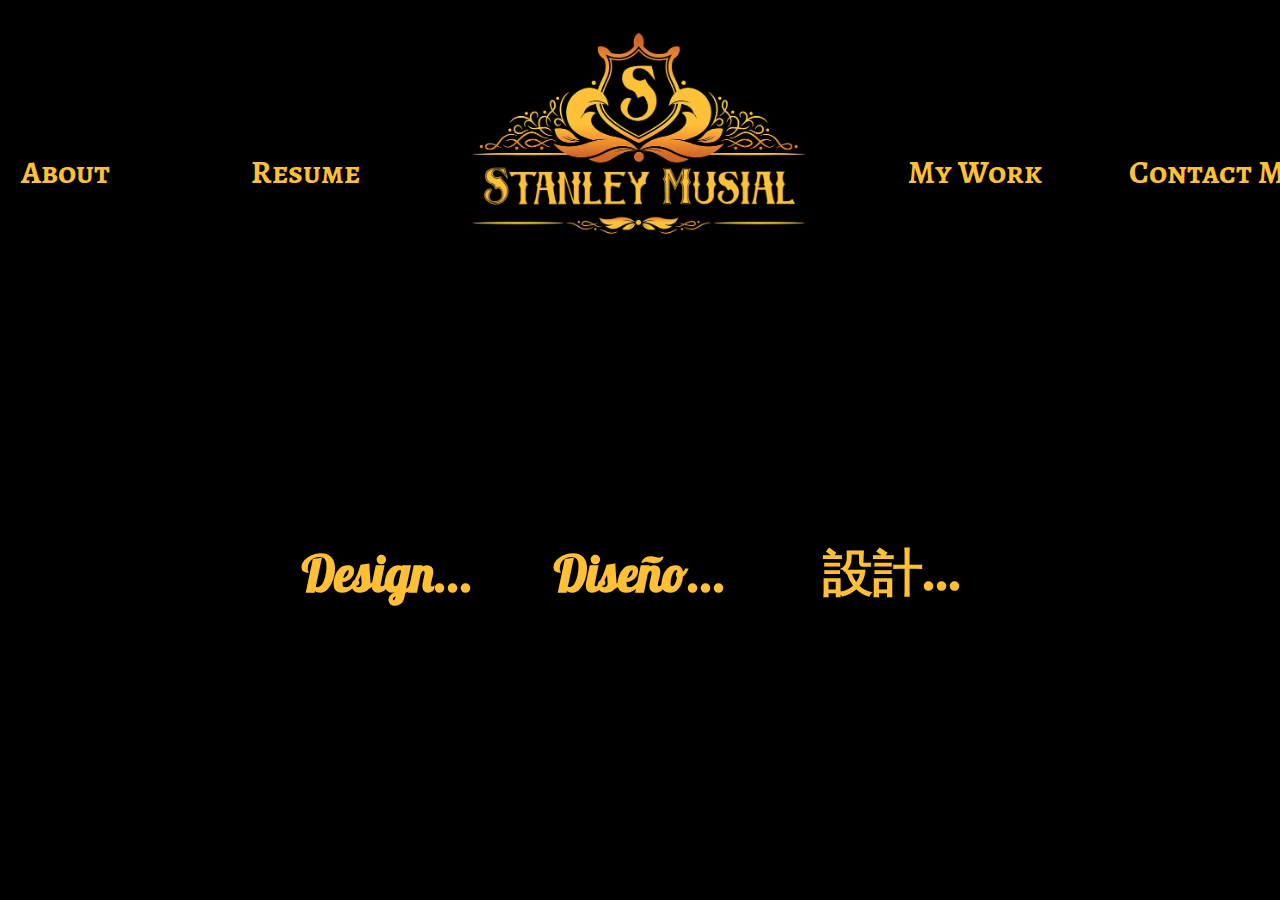
<file: index.html>
<html lang="en">
<head>
    <meta charset="UTF-8">
    <meta name="viewport" content="width=device-width, initial-scale=1.0">
    <title>Document</title>
    <link rel="stylesheet" href="styles.css">
    <link href="https://fonts.googleapis.com/css2?family=Alegreya+SC:ital,wght@0,800;1,800&display=swap" rel="stylesheet">
    <link href="https://fonts.googleapis.com/css2?family=Lobster&display=swap" rel="stylesheet">
    <link rel="stylesheet" href="https://cdnjs.cloudflare.com/ajax/libs/animate.css/4.0.0/animate.min.css"/>
</head>
<body>
    <header>
        <div class="nav">
            <a href="./about/about.html" class="navbutton"><h1>About</h1></a>
            <a href="./resume/resume.html" class="navbutton"><h1>Resume</h1></a>
        </div>
        <div>
            <a href="/index.html"><img class="logo" src="./images/logo-stan.jpg"></a>
        </div>
        <div class="nav">
            <a href="./image-gallery/image-gallery.html" class="navbutton"><h1>My Work</h1></a>
            <a href="./contact-me/contact.html" class="navbutton"><h1>Contact Me</h1></a>
        </div>
    </header>
    <main>
        <div class="banner">
            <h2>Design...</h2>
        </div>
        <div class="banner">
            <h2>Diseño...</h2>
        </div>
        <div class="banner">
            <h2>設計...</h2>
        </div>
    </main>
</body>
<script src="./home-page.js"></script>
</html>
</file>
<file: styles.css>
body {
    background-color: black;
}

header {
    display: flex;
    height: 30%;
    justify-content: center;
    align-items: center;
}

.logo {
    max-height: 256.5px;
}

h1 {
    color: rgb(255,192,54);
    font-family: 'Alegreya SC', serif;
}

h1:hover {
    font-size: 28px;
}

.nav {
    display: flex;
    align-items: center;
    margin-top: 5%;
}

.navbutton {
    margin: 20px;
    width: 200px;
    text-align: center;
    text-decoration: none;
}

main {
    display: flex;
    justify-content: center;
}

.banner {
    display: flex;
    width: 20%;
    height: 600px;
    justify-content: center;
    align-items: center;
}

h2 {
    color: rgb(255,192,54);
    font-family: 'Lobster', cursive;
    font-size: 50px;
}

.overlay {
    position: absolute;
    width: 20%;
    height: 600px;
    text-align: center;
    opacity: 0%;
}

.overlay:hover {
    opacity: 100%;
}

@media only screen and (max-width: 768px) {
    .nav {
        flex-direction: column;
        margin: 10px;
    }
    .navbutton {
        margin: 0px;
    }
    h1 {
        font-size: 20px;
    }
    .logo {
        max-width: 200px;
    }
    main {
        flex-direction: column;
        margin-left: 250px;
    }
    .banner {
        height: 400px;
    }
}

@media only screen and (max-width: 480px) {
    .nav {
        flex-direction: column;
    }
    .navbutton {
        margin: 5px;
    }
    h1 {
        font-size: 20px;
    }
    .logo {
        max-width: 150px;
    }
    main {
        flex-direction: column;
        margin-left: 250px;
    }
    .banner {
        height: 400px;
    }
}
</file>
